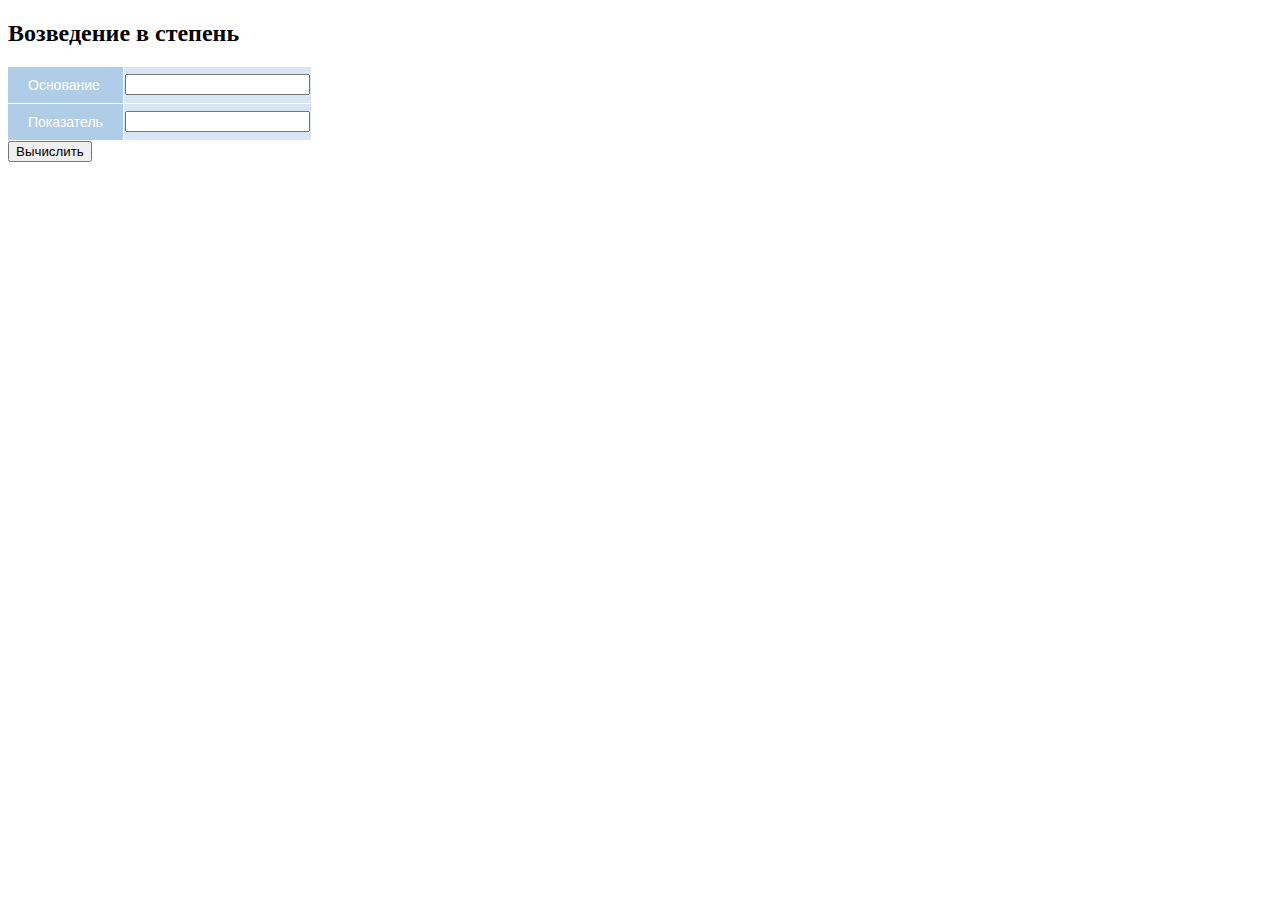
<file: web/index.html>
<!DOCTYPE html>
<html lang="en">
<head>
    <meta charset="UTF-8">
    <title>Калькулятор</title>
    <!--===============================================================================================-->
    <link rel="stylesheet" type="text/css" href="css/main.css">
    <!--===============================================================================================-->

</head>
<body>
    <h2>Возведение в степень</h2>
    <form action="result.html">
        <table>
            <tr>
                <td>Основание</td>
                <td>
                    <input title="Введите число возводимое в степень" name="base" type="text" />
                </td>
            </tr>
            <tr>
                <td>Показатель</td>
                <td>
                    <input title="Введите степень, в которую нужно возвести число" name="power" type="text"/>
                </td>
            </tr>
        </table>
        <input type="submit" value="Вычислить">
    </form>
</body>
</html>
</file>
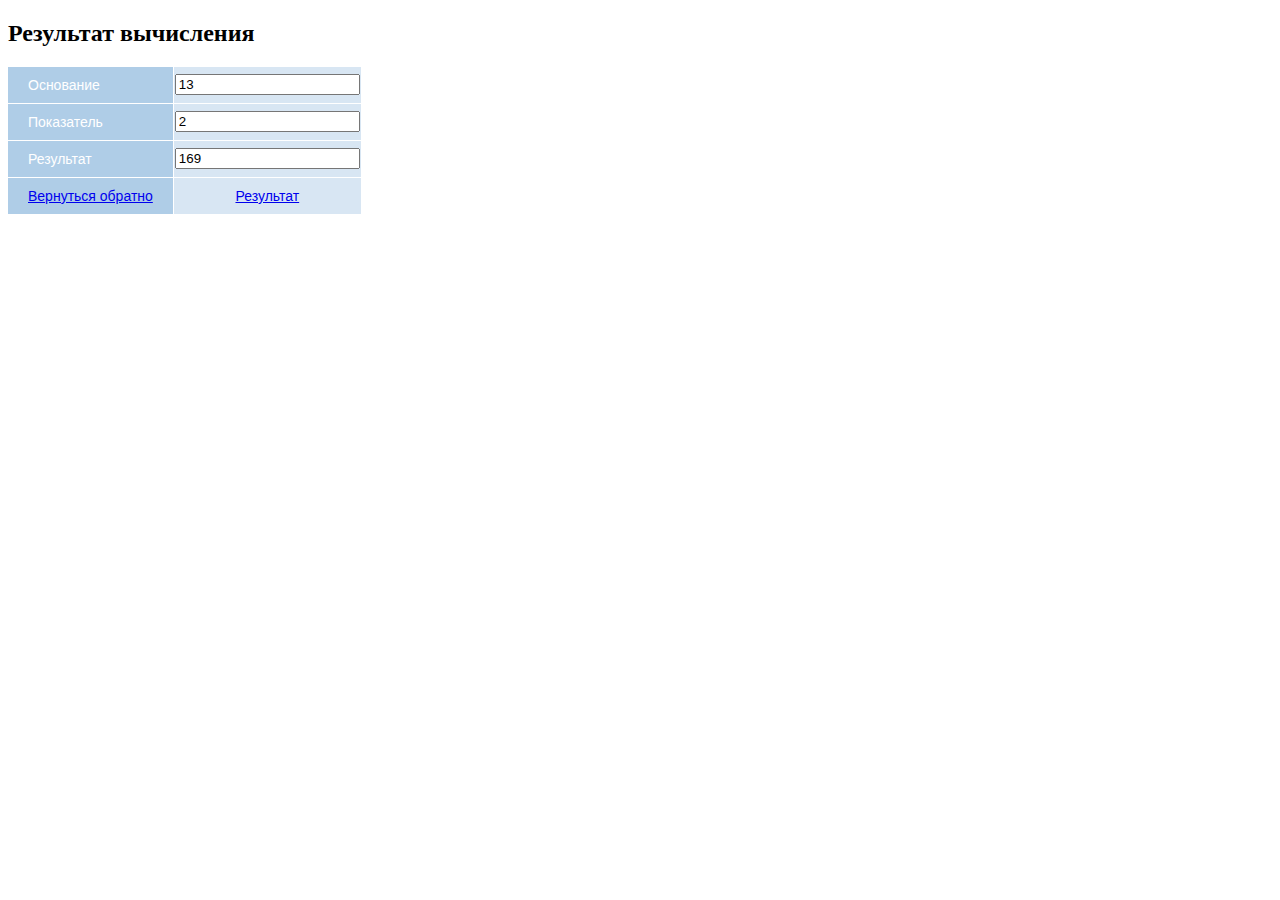
<file: web/result.html>
<!DOCTYPE html>
<html lang="en">
<head>
    <meta charset="UTF-8">
    <title>Калькулятор</title>
    <!--===============================================================================================-->
    <link rel="stylesheet" type="text/css" href="css/main.css">
    <!--===============================================================================================-->
</head>
<body>
    <h2>Результат вычисления</h2>
    <form>
        <table>
            <tr>
                <td>Основание</td>
                <td >
                    <input name="base" type="text" value="13"/>
                </td>
            </tr>
            <tr>
                <td>Показатель</td>
                <td>
                    <input name="power" type="text" value="2"/>
                </td>
            </tr>
            <tr>
                <td>Результат</td>
                <td>
                    <input name="result" type="text" value="169"/>
                </td>
            </tr>
            <tr>
                <td>
                    <a href="index.html">Вернуться обратно</a></td>
                <td>
                    <a href="result.xml">Результат</a>
                </td>
            </tr>
        </table>
    </form>
</body>
</html>
</file>
<file: web/css/main.css>
table {
  font-family: "Lucida Sans Unicode", "Lucida Grande", Sans-Serif;
  font-size: 14px;
  border-collapse: collapse;
  text-align: center;
}
th, td:first-child {
  background: #AFCDE7;
  color: white;
  padding: 10px 20px;
}
th, td {
  border-style: solid;
  border-width: 0 1px 1px 0;
  border-color: white;
}
td {
  background: #D8E6F3;
}
th:first-child, td:first-child {
  text-align: left;
}
a:hover {
  color: coral;
}

td.validationMessage {
  color: red;
  background: white;
}
</file>
